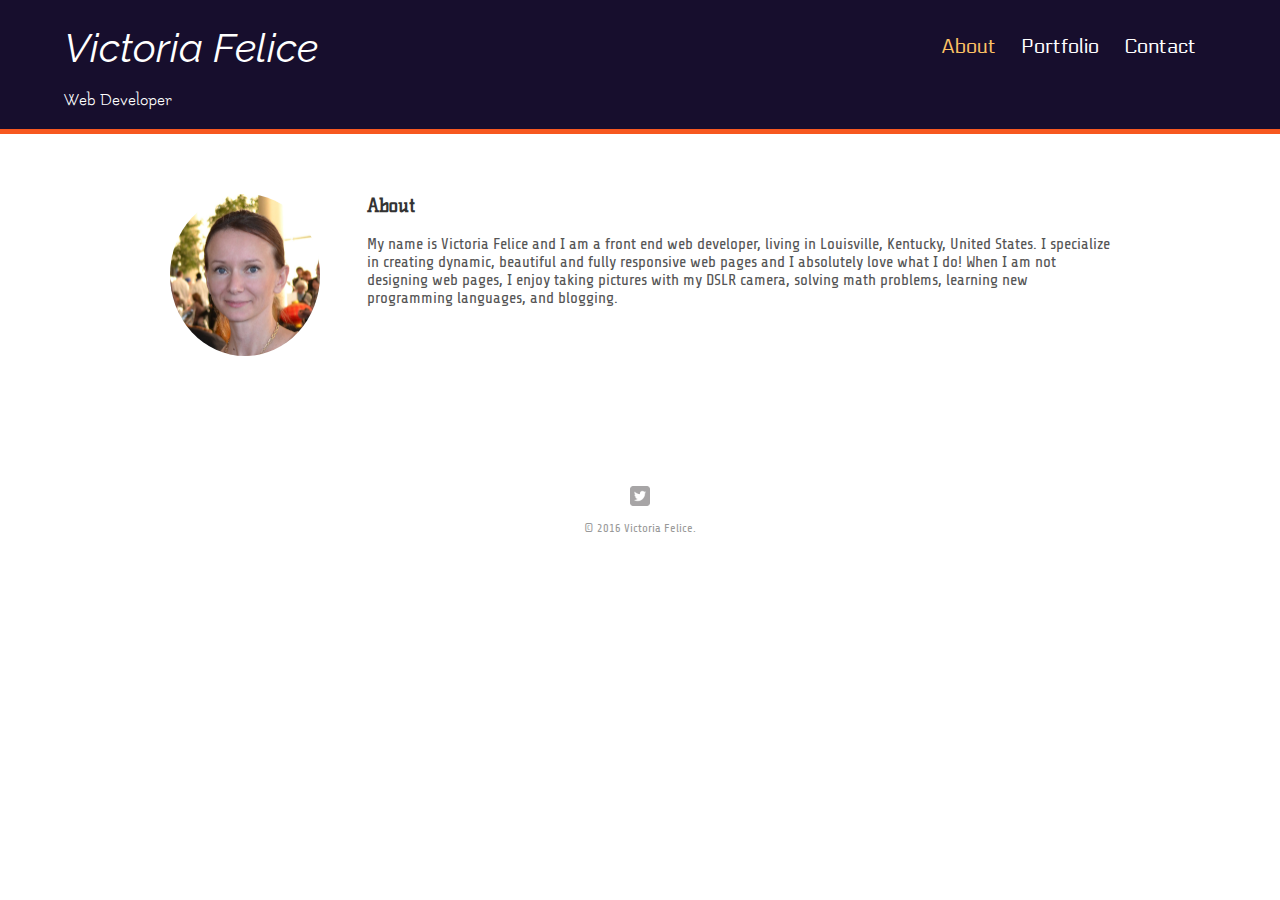
<file: index.html>
<!DOCTYPE html>
<html>
	<head>
		<meta charset="utf-8">
		<!-- the character set; typically set to UTF-8(universal character set transformation format, eight bit) to help describe how the page is formatted.
		Value wrapped in double quotes("utf-8") = "ATTRIBUTE" -->
		
		<title>Victoria Felice | Web Developer</title>
		<link rel="stylesheet" href="css/normalize.css">
		<!-- <link> - the link element links other files to an HTML document, such as CSS or JavaScript files.
		rel - specifies the relationship between the current HTML document and the link document.
		normalize is a special CSS file that resets the default browser styles. We use it to basically level out the playing field.
		normalize.css comes first and it sets up a solid foundation for our custom CSS -->
		
		<link rel="stylesheet" type="text/css" href="http://fonts.googleapis.com/css?family=Electrolize|Share+Tech|Flamenco|Condiment|Kelly+Slab|Marck+Script|Raleway:700,400">
		<!-- Google Fonts (google.com/fonts) - A 3rd party font service from Google that provides a large library of fonts that are legitimately licensed. All of the fonts are available for free.
		Very important that this CSS file gets pasted in below normalize, but just above your main.
		Also, to pass the W3C validation: change any | symbol in a URL to %7C, which is the encoding for a | symbol -->
		
		<link rel="stylesheet" href="css/main.css">
		<!-- we might be overriding some rules in normalize.css. So, we want main.css to come after normalize -->
		
		<link rel="stylesheet" href="css/responsive.css">
		<!-- we want this file after main.css because we're building on top of our mobile styles to create tablet and desktop styles -->
		
		<meta name="viewport" content="width=device-width, initial-scale=1.0">
	</head>
	<body>
		<header>
			<a href="index.html" id="logo"><!-- ids must be UNIQUE and cannot be repeated on a single page -->
				<h1>Victoria Felice</h1>
				<h2>Web Developer</h2>
			</a>
			<nav><!-- navigation element is a semantic element that simply says, here's our navigation on the page -->
				<ul><!-- unordered list -->
					<li><a href="index.html" class="selected">About</a></li><!-- li (list item), HREF (hyper link reference), class is similar to an id, but the difference is that you can have MULTIPLES of a same class on a page -->
					<li><a href="portfolio.html">Portfolio</a></li>
					<li><a href="contact.html">Contact</a></li>
				</ul>
			</nav>
		</header>
		<div id="wrapper"><!-- div doesn't have any semantic meaning at all. Rather it's a way for us to encapsulate or divide a group of elements -->
			<section>
				<img src="img/victoria.jpg" alt="Photograph of Victoria Felice" class="profile-photo">
					<!-- <img> - The image element is a self closing element with two required attributes. The source (src) attribute points to the image file and the alternate (alt) attribute describes the image, using text.
					alt provides a brief description of the image for when the image isn't available for some reason. Another reason is to assist site visitors with visual impairments that use special software called a screen reader. This is a relative path: we're telling the browser where this image is located relative to our index.html file -->
				<h3>About</h3>
				<p>My name is Victoria Felice and I am a front end web developer, living in Louisville, Kentucky, United States. I specialize in creating dynamic, beautiful and fully responsive web pages and I absolutely love what I do! When I am not designing web pages, I enjoy taking pictures with my DSLR camera, solving math problems, learning new programming languages, and blogging.</p>
			</section>
			<footer>
				<a href="https://twitter.com/CodeVictoria"><img src="img/twitter-wrap.png" alt="Twitter Logo" class="social-icon"></a>
				<p>&copy; 2016 Victoria Felice.</p>
			</footer>
		</div>
	</body>
</html>
</file>
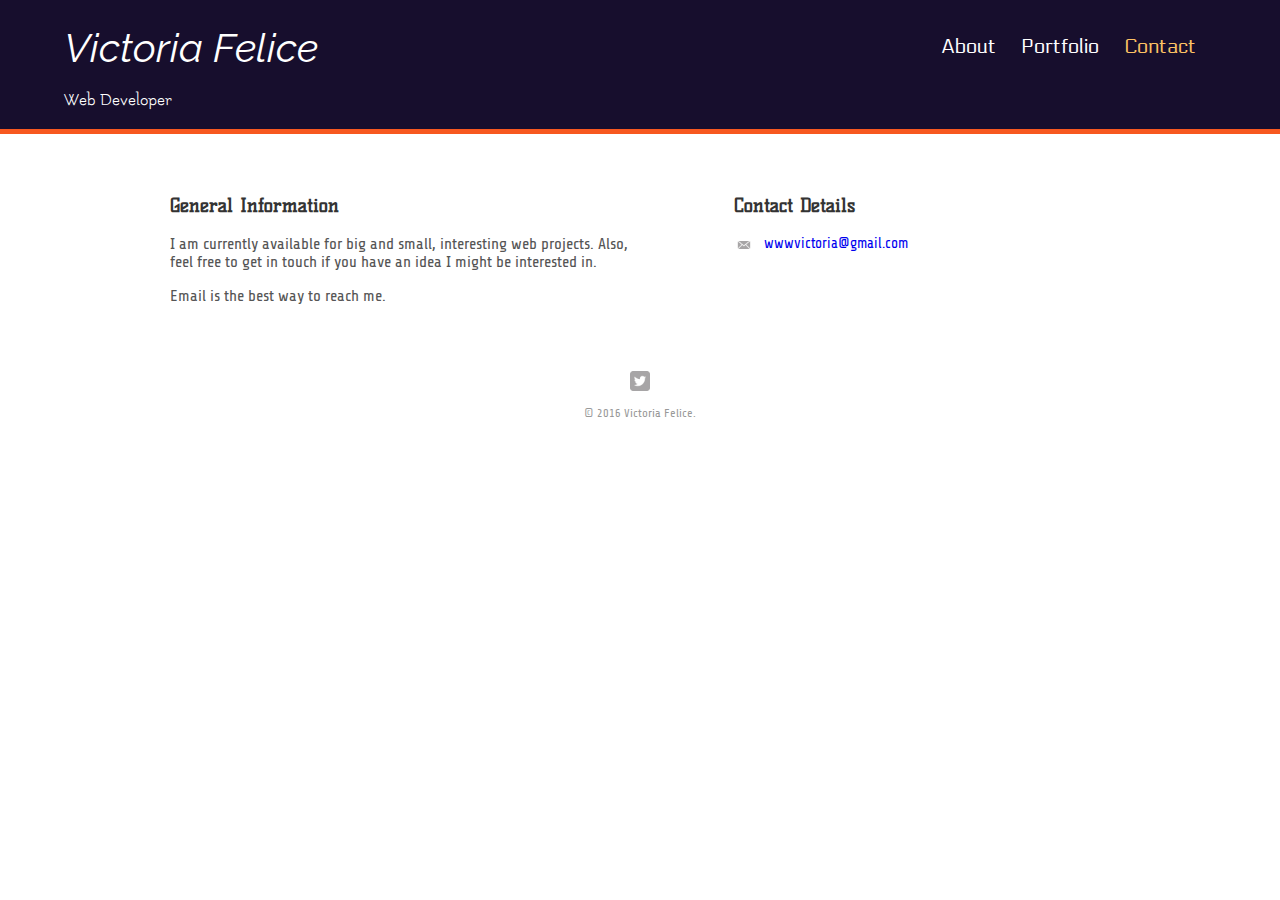
<file: contact.html>
<!DOCTYPE html>
<html>
	<head>
		<meta charset="utf-8">
		<title>Victoria Felice | Web Developer</title>
		<link rel="stylesheet" href="css/normalize.css">
		<link rel="stylesheet" type="text/css" href="http://fonts.googleapis.com/css?family=Electrolize|Share+Tech|Flamenco|Condiment|Kelly+Slab|Marck+Script|Raleway:700,400">
		<link rel="stylesheet" href="css/main.css">
		<link rel="stylesheet" href="css/responsive.css">
		<meta name="viewport" content="width=device-width, initial-scale=1.0">
	</head>
	<body>
		<header>
			<a href="index.html" id="logo">
				<h1>Victoria Felice</h1>
				<h2>Web Developer</h2>
			</a>
			<nav>
				<ul>
					<li><a href="index.html">About</a></li>
					<li><a href="portfolio.html">Portfolio</a></li>
					<li><a href="contact.html" class="selected">Contact</a></li>
				</ul>
			</nav>
		</header>
		<div id="wrapper">
			<section id="primary">
				<h3>General Information</h3>
				<p>I am currently available for big and small, interesting web projects. Also, feel free to get in touch if you have an idea I might be interested in.</p>
				<p>Email is the best way to reach me.</p>
			</section>
			<section id="secondary">
				<h3>Contact Details</h3>
					<ul class="contact-info">
						<li class="mail"><a href="mailto:wwwvictoria@gmail.com">wwwvictoria@gmail.com</a></li>
					</ul>
			</section>
			<footer>
				<a href=""><img src="img/twitter-wrap.png" alt="Twitter Logo" class="social-icon"></a>
				<p>&copy; 2016 Victoria Felice.</p>
			</footer>
		</div>
	</body>
</html>
</file>
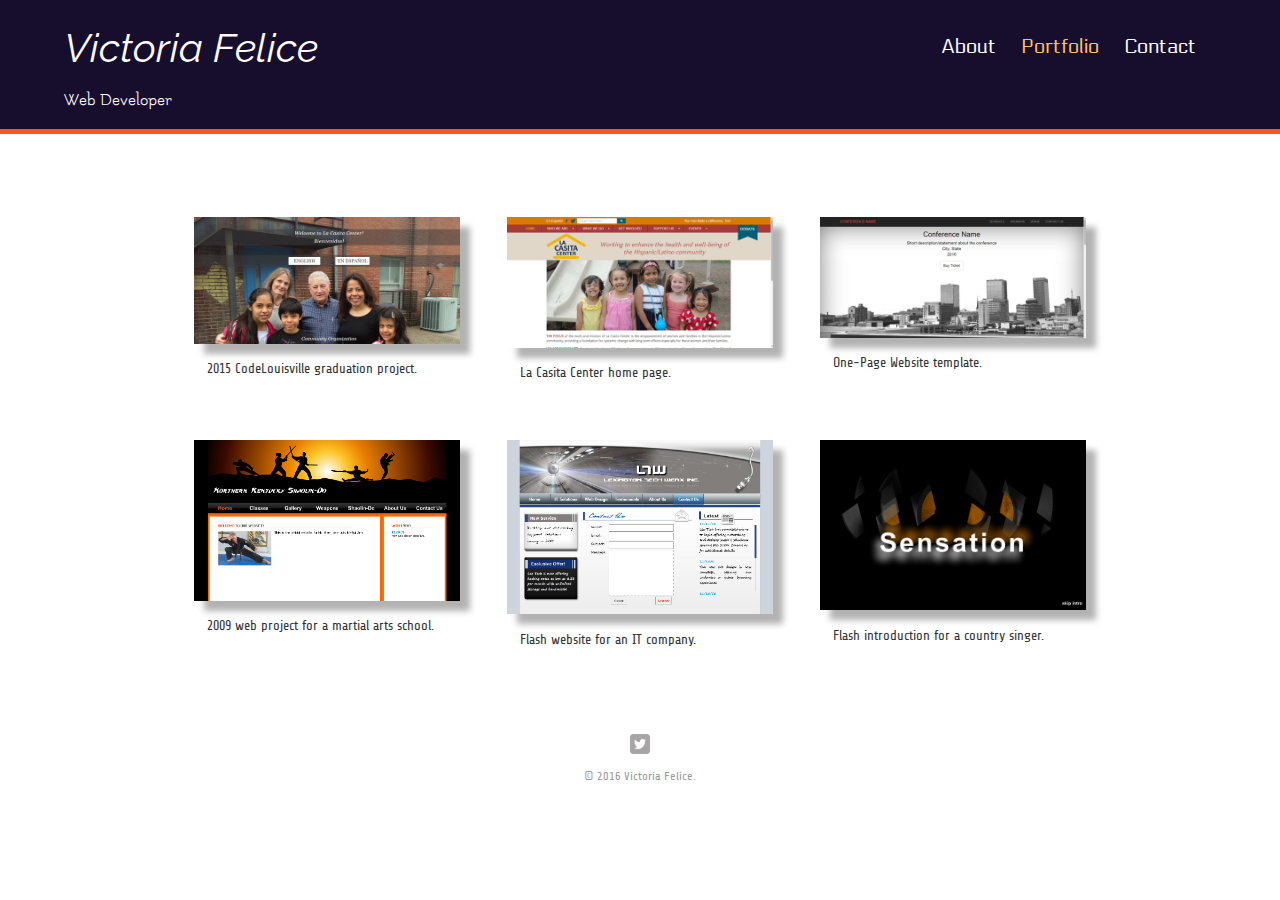
<file: portfolio.html>
<!DOCTYPE html>
<html>
	<head>
		<meta charset="utf-8">
		<title>Victoria Felice | Web Developer</title>
		<link rel="stylesheet" href="css/normalize.css">
		<link rel="stylesheet" type="text/css" href="http://fonts.googleapis.com/css?family=Electrolize|Share+Tech|Flamenco|Condiment|Kelly+Slab|Marck+Script|Raleway:700,400">
		<link rel="stylesheet" href="css/main.css">
		<link rel="stylesheet" href="css/responsive.css">
		<meta name="viewport" content="width=device-width, initial-scale=1.0">
	</head>
	<body>
		<header>
			<a href="index.html" id="logo">
				<h1>Victoria Felice</h1>
				<h2>Web Developer</h2>
			</a>
			<nav>
				<ul>
					<li><a href="index.html">About</a></li>
					<li><a href="portfolio.html" class="selected">Portfolio</a></li>
					<li><a href="contact.html">Contact</a></li>
				</ul>
			</nav>
		</header>
		<div id="wrapper">
			<section>
				<ul id="gallery">
					<li>
						<a href="img/image01.png">
							<img src="img/image01.png" alt="screenshot of La Casita Center entry page">
							<p>2015 CodeLouisville graduation project.</p>
						</a>
					</li>
					<li>
						<a href="img/image02.png">
							<img src="img/image02.png" alt="screenshot of La Casita Center home page">
							<p>La Casita Center home page.</p>
						</a>
					</li>
					<li>
						<a href="img/image03.png">
							<img src="img/image03.png" alt="screenshot of one-page website template">
							<p>One-Page Website template.</p>
						</a>
					</li>
					<li>
						<a href="img/image04.jpg">
							<img src="img/image04.jpg" alt="screenshot of 2009 website for a martial arts school">
							<p>2009 web project for a martial arts school.</p>
						</a>
					</li>
					<li>
						<a href="img/image05.png">
							<img src="img/image05.png" alt="screenshot of flash website for an IT company">
							<p>Flash website for an IT company.</p>
						</a>
					</li>
					<li>
						<a href="img/image06.jpg">
							<img src="img/image06.jpg" alt="screenshot of flash introduction page for a country singer">
							<p>Flash introduction for a country singer.</p>
						</a>
					</li>
				</ul>
			</section>
			<footer>
				<a href=""><img src="img/twitter-wrap.png" alt="Twitter Logo" class="social-icon"></a>
				<p>&copy; 2016 Victoria Felice.</p>
			</footer>
		</div>
	</body>
</html>
</file>
<file: css/main.css>
/* CSS rule:
selector {
 property: value;
}
All CSS properties have a specified type of value they can accept. Values may be keywords, lengths, colours, numbers, or url's */
/******************************
GENERAL
******************************/
body { /* this entire piece of code (3 lines: the element selector, the property, the value, and curly braces) is called (=) a "RULE" */
	font-family: 'Share Tech', sans-serif;  /* font-family = "PROPERTY"; 'Share Tech', sans-serif = "VALUES";  this one line = "DECLARATION" (pair of CSS property and its values) */
}

a {
	text-decoration: none; /* none = "KEYWORD". Some properties like margin can take both keywords and numeric values */
}

#wrapper {
	max-width: 940px; /* max-width on the wrapper means that the element will never grow larger than a specific maximum width, but it can get smaller if necessary */
	margin: 0 auto; /* will center a wrapper element inside the browser window.
	1st value "0" sets the margin on the top and the bottom of the element. 2nd value, auto, will simply fill in any space that's on the left or right side of the margin */
	padding: 0 5%; /* similar to margin values above. 1st value represents the top and bottom (zero). 2nd value represents the left and right */
}

img {
	max-width: 100%; /* will allow all images to fill their parent element */
}

h3 {
	font-family: 'Kelly Slab', cursive;
	margin: 0 0 1em 0;
}

/******************************
HEADER
******************************/
header {
	float: left;
	margin: 0 0 30px 0;
	padding: 5px 0 0 0;
	width: 100%;
}

#logo {
	text-align: center;
	margin: 0;
}

h1 {
	/* (3 favorite variants for logo) */
	/* font-family: 'Condiment', cursive; */
	font-family: 'Raleway', sans-serif;
	font-style: italic;
	/* font-family: 'Kelly Slab', cursive; */
	/* font-family: 'Marck Script', cursive; */
	font-size: 2.5em;
	font-weight: normal;
	line-height: 0.8em; /* set the amount of space between each line of text */
	margin: 15 0; /* influences the header's height */
}

h2 {
	font-family: 'Flamenco', sans-serif;
	font-size: 1.25em;
	font-weight: normal; /* basically unbold our headline because headline elements are bold by default */
	margin: -10 0 0; /* 1st value sets the top. 2nd value sets the left and right. 3rd value sets the bottom.
	Negative value that we're applying to the top will actually pull the element closer to the other elements around it, rather than pushing it away. This is a common technique when you want elements to be tighter together */
}

/******************************
NAVIGATION
******************************/
nav {
	font-family: 'Electrolize', sans-serif;
	font-size: 1.25em;
	text-align: center;
	padding: 10px 0;
	margin: 20px 0 0;
}

nav ul {
	list-style: none;
	margin: 0 10px;
	padding: 0;
}

nav li {
	display: inline-block; /* allow us to have items side by side, just like inline elements, but they'll retain other block level features, such as having a width and height */
}

nav a {
	font-weight: normal;
	padding: 15px 10px;
}

/******************************
FOOTER
******************************/
footer { /* footer = "SELECTOR" because it tells the browser which element on the page we want to apply our styling to. Specifically, "ELEMENT SELECTOR", because it's selecting based on the name of the element */
	font-size: 0.75em;
	text-align: center;
	clear: both;
	padding-top: 50px;
}

.social-icon {
	width: 20px;
	height: 20px;
	margin: 0 5px;
}

/******************************
PAGE: ABOUT
******************************/
.profile-photo {
	clear: both; /* FF bug fix (image displays incorrectly in Firefox if you remove this line) */
	display: block; /* this will allow us to use auto margins to center the element on the page (similar to our wrapper div). By default, images are display in line, but we don't want this image to be displayed in line with the rest of the text */
	max-width: 150px;
	margin: 0 auto 30px;
	border-radius: 100%; /* allows you to add rounded corners to an element. You can use pixels here as well. 100% will make corners so round, that the picture will just be a circle */
}

/******************************
PAGE: PORTFOLIO
******************************/
#gallery {
	margin: 0;
	padding: 0;
	list-style: none; /* this will remove any kind of bullet points from a list */
}

#gallery li {
	float: left;
	width: 45%; /* regardless of the size of the browser window, whether it's on a desktop or a mobile phone, each image will only ever take up 45% of the total width of it's parent element */
	margin: 2.5%; /* 45 divides into 100 twice with a remainder of 10. That means we'll have two images floated side by side with 10% extra room that we can use to create space between our images (10%/4=2.5%) */
	background: none;
}
#gallery img {
	filter: drop-shadow(10px 10px 3px rgba(0,0,0,0.3)); [horizontal offset] [vertical offset] [blur radius] [spread radius] [color];
	/* box-shadow: 5px 5px 0 #fff, 10px 10px 0 rgba(0,0,0,0.2); */
}

#gallery li  a p { /* styling image captions */
	margin: 0;
	padding: 5%;
	font-size: 0.85em;
}

/******************************
PAGE: CONTACT
******************************/
.contact-info {
	list-style: none;
	padding: 0;
	margin: 0;
	font-size: 0.9em;
}

.contact-info a {
	display: block; /* this means that each one of our images or our anchor elements in this case, will take up space (our images have a place to actually be displayed) */
	min-height: 20px; /* we don't want images to get any shorter than that */
	background-repeat: no-repeat; /* background images in CSS will always repeat by default, but we want these backgrounds to only display once */
	background-size: 20px 20px; /* will resize the backgrounds */
	padding: 0 0 0 30px; /* it will push the text over to the right because there's padding on the left and that will give the images a place to be displayed */
}

.contact-info li.mail a {
	background-image: url('../img/mail.png'); /* two dots allow us to go up one directory, so in this case, main.css is inside of the css folder */
}



/******************************
COLORS
******************************/
/* Hexadecimal is a base 16 numbering system: 0-9; A, B, C, D, E and F would represent the numbers ten through 15.
#1E0F22 The first two characters are for red, the second two are for green, and the last two are for blue */
body {
	background: #fff; /* background = shorthand property (instead of background-color)*/
	color: #555; /* hexadecimal shorthand: three digits instead of the normal six. Each  digit will be used as both digits for each color */
}

header {
	/* background: #493540; /* variant 1 */
	background: #170E2D; /* variant 2 */
}

h1, h2 {
	color: #fff;
}

h3 {
color: #333;
}

nav {
	/* background: #1E0F22; /* variant 1 */
	background: #F75820; /* variant 2 */
}

nav a, nav a:visited { /* nav a = "DESCENDANT SELECTOR". Descendent Selector - CSS selector that selects all the elements of a given type that are nested inside another type of element. Here it selects the anchor elements that are inside of the nav. We have <nav> then <ul>, then <li>, and then only an anchor element. However, we don't need to include these other elements, we can just jump straight down to the anchor from our nav.
:visited", :hover = "PSEUDO-CLASS". Dynamic selectors that change based on user interaction with the browser, such as hovering over a link */
	color: #fff;
}

nav a.selected , nav a:hover { /* selected = the page that we're currently on */
	/* color: #E9464B; /* variant 1 */
	color: black; /* variant 2 */
}

footer {
	color: #999;
}

#gallery li  a p { /* styling image captions */
	color: #333;
}
</file>
<file: css/responsive.css>
@media screen and (min-width: 480px) {
	/******************************
	TWO COLUNN LAYOUT
	******************************/
	#primary {
		width: 50%;
		float: left;
	}
	#secondary {
		width: 40%;
		float: right; /* We're floating our second column to the right, just in case we have the rare case where we end up with some unexpected browser issues. But even if we floated it to the left, it would still appear on the right side of the page, as long as we have the primary and secondary IDs in order in the HTML document */
	}
	
	/******************************
	ABOUT
	******************************/
	.profile-photo {
		float: left;
		margin: 0 5% 80px 0;	
	}
	
	/******************************
	PORTFOLIO
	******************************/
	/* 3 (we want three elements side by side) * 5% (each item has a margin of 2.5% on left and right side (2*2.5) = 15% (15% so far for our margins)
	100% - 15% = 85% (space that's actually taken up by the 3 images)
	85%/3 = 28.33333333333333 (each image/column) */
	#gallery li {
		width: 28.33333333333333%;
	}
	#gallery li:nth-child(4n) {  /* pseudo-class selector called "nth-child". This whole expression is simply saying that I'd like any of the styling that's here to be applied to every fourthlist item inside of the gallery element */
		clear: left;
	}
}

@media screen and (min-width: 660px) {
	/******************************
	HEADER
	******************************/
	nav {
		background: none;
		float: right;
		font-size: 1,5em;
		margin-right: 5%;
		text-align: right;
		width: 45%;
	}
	
	#logo {
		float: left;
		margin-left: 5%;
		text-align: left;
		width: 45%;
	}
	
	h1 {
		font-size: 2.5em;
	}
	
	h2 {
		font-size: 1.125em;
		margin-bottom: 20px;
	}
	
	header {
		/* border-bottom: 5px solid #1E0F22; /* variant 1 */
		border-bottom: 5px solid #F75820; /* variant 2 */
		margin-bottom: 60px; /* added some additional margin just below our header to separate the content on our site from the header itself */
	}
	
	nav a.selected , nav a:hover { /* selected = the page that we're currently on */
		/* color: #E9464B; /* variant 1 */
		color: #FDC264; /* variant 2 */
	}
}
</file>
